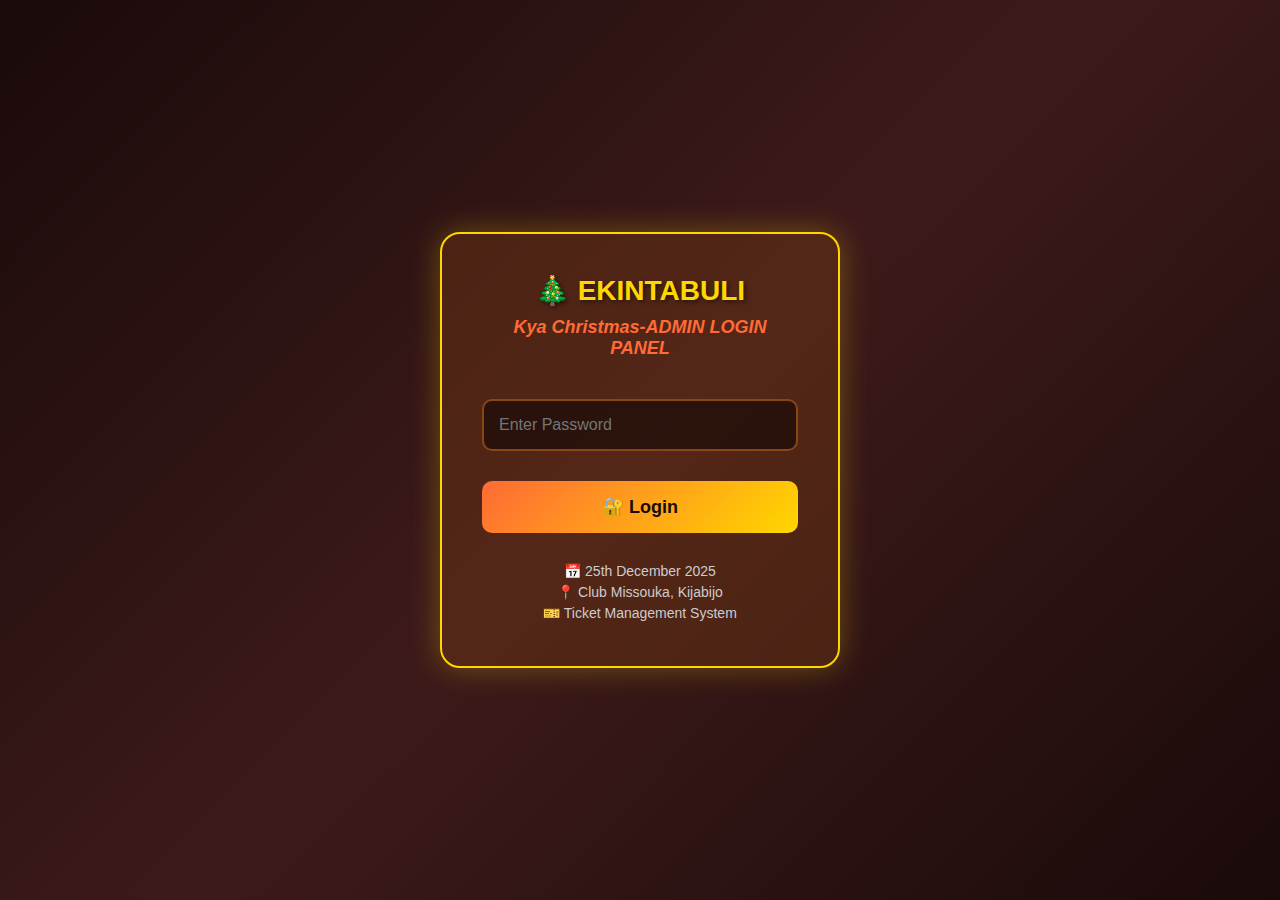
<file: index.html>
<!DOCTYPE html>
<html lang="en">
<head>
    <meta charset="UTF-8">
    <meta name="viewport" content="width=device-width, initial-scale=1.0">
    <title>EKINTABULE Kya Christmas - Ticket System</title>
    <link rel="stylesheet" href="shared/styles.css">
    <style>
        .login-container {
            min-height: 100vh;
            display: flex;
            align-items: center;
            justify-content: center;
            background: linear-gradient(135deg, #1a0a0a 0%, #3d1a1a 50%, #1a0a0a 100%);
        }
        .login-box {
            background: rgba(139, 69, 19, 0.3);
            border: 2px solid #FFD700;
            border-radius: 20px;
            padding: 40px;
            max-width: 400px;
            width: 90%;
            text-align: center;
            box-shadow: 0 0 30px rgba(255, 215, 0, 0.3);
        }
        .login-box h1 {
            color: #FFD700;
            font-size: 28px;
            margin-bottom: 10px;
            text-shadow: 2px 2px 4px rgba(0,0,0,0.5);
        }
        .login-box h2 {
            color: #FF6B35;
            font-size: 18px;
            margin-bottom: 30px;
            font-style: italic;
        }
        .login-box input {
            width: 100%;
            padding: 15px;
            margin: 10px 0;
            border: 2px solid #8B4513;
            border-radius: 10px;
            background: rgba(0,0,0,0.5);
            color: #fff;
            font-size: 16px;
            box-sizing: border-box;
        }
        .login-box input:focus {
            border-color: #FFD700;
            outline: none;
        }
        .login-box button {
            width: 100%;
            padding: 15px;
            margin-top: 20px;
            background: linear-gradient(135deg, #FF6B35 0%, #FFD700 100%);
            border: none;
            border-radius: 10px;
            color: #1a0a0a;
            font-size: 18px;
            font-weight: bold;
            cursor: pointer;
            transition: transform 0.3s, box-shadow 0.3s;
        }
        .login-box button:hover {
            transform: scale(1.05);
            box-shadow: 0 5px 20px rgba(255, 107, 53, 0.5);
        }
        .error-msg {
            color: #ff4444;
            margin-top: 15px;
            display: none;
        }
        .event-details {
            color: #ccc;
            margin-top: 30px;
            font-size: 14px;
        }
        .event-details p {
            margin: 5px 0;
        }
    </style>
</head>
<body>
    <div class="login-container">
        <div class="login-box">
            <h1>🎄 EKINTABULI</h1>
            <h2>Kya Christmas-ADMIN LOGIN PANEL</h2>
            
            <form id="loginForm">
                <input type="password" id="password" placeholder="Enter Password" required>
                <button type="submit">🔐 Login</button>
            </form>
            
            <p class="error-msg" id="errorMsg">❌ Invalid password. Try again.</p>
            
            <div class="event-details">
                <p>📅 25th December 2025</p>
                <p>📍 Club Missouka, Kijabijo</p>
                <p>🎫 Ticket Management System</p>
            </div>
        </div>
    </div>

    <script src="shared/auth.js"></script>
    <script>
        document.getElementById('loginForm').addEventListener('submit', function(e) {
            e.preventDefault();
            const password = document.getElementById('password').value;
            const result = authenticate(password);
            
            if (result === 'admin') {
                window.location.href = 'admin/index.html';
            } else if (result === 'gate') {
                window.location.href = 'gate/index.html';
            } else {
                document.getElementById('errorMsg').style.display = 'block';
                setTimeout(() => {
                    document.getElementById('errorMsg').style.display = 'none';
                }, 3000);
            }
        });
    </script>
</body>
</html>
</file>
<file: shared/styles.css>
* {
    margin: 0;
    padding: 0;
    box-sizing: border-box;
    font-family: 'Segoe UI', Tahoma, Geneva, Verdana, sans-serif;
}

body {
    background: linear-gradient(135deg, #1a0a0a 0%, #3d1a1a 50%, #1a0a0a 100%);
    min-height: 100vh;
    color: #fff;
}

.container {
    max-width: 1200px;
    margin: 0 auto;
    padding: 20px;
}

.header {
    background: rgba(139, 69, 19, 0.4);
    border-bottom: 3px solid #FFD700;
    padding: 15px 20px;
    display: flex;
    justify-content: space-between;
    align-items: center;
    flex-wrap: wrap;
    gap: 10px;
}

.header h1 {
    color: #FFD700;
    font-size: 24px;
    text-shadow: 2px 2px 4px rgba(0,0,0,0.5);
}

.header .subtitle {
    color: #FF6B35;
    font-style: italic;
}

.btn {
    padding: 10px 20px;
    border: none;
    border-radius: 8px;
    cursor: pointer;
    font-size: 14px;
    font-weight: bold;
    transition: transform 0.2s, box-shadow 0.2s;
}

.btn:hover {
    transform: scale(1.05);
}

.btn-primary {
    background: linear-gradient(135deg, #FF6B35 0%, #FFD700 100%);
    color: #1a0a0a;
}

.btn-secondary {
    background: rgba(255, 255, 255, 0.2);
    color: #fff;
    border: 2px solid #FFD700;
}

.btn-danger {
    background: #ff4444;
    color: #fff;
}

.btn-success {
    background: #44ff44;
    color: #1a0a0a;
}

.card {
    background: rgba(139, 69, 19, 0.3);
    border: 2px solid #8B4513;
    border-radius: 15px;
    padding: 20px;
    margin: 15px 0;
}

.card-header {
    color: #FFD700;
    font-size: 18px;
    margin-bottom: 15px;
    padding-bottom: 10px;
    border-bottom: 1px solid rgba(255, 215, 0, 0.3);
}

.stats-grid {
    display: grid;
    grid-template-columns: repeat(auto-fit, minmax(150px, 1fr));
    gap: 15px;
    margin: 20px 0;
}

.stat-box {
    background: rgba(0, 0, 0, 0.4);
    border: 2px solid #8B4513;
    border-radius: 12px;
    padding: 20px;
    text-align: center;
}

.stat-box .number {
    font-size: 32px;
    font-weight: bold;
    color: #FFD700;
}

.stat-box .label {
    color: #ccc;
    font-size: 14px;
    margin-top: 5px;
}

.stat-box.success { border-color: #44ff44; }
.stat-box.warning { border-color: #ffaa00; }
.stat-box.danger { border-color: #ff4444; }

table {
    width: 100%;
    border-collapse: collapse;
    margin: 15px 0;
}

table th, table td {
    padding: 12px;
    text-align: left;
    border-bottom: 1px solid rgba(255, 255, 255, 0.1);
}

table th {
    background: rgba(0, 0, 0, 0.3);
    color: #FFD700;
}

table tr:hover {
    background: rgba(255, 215, 0, 0.1);
}

.status-badge {
    padding: 5px 12px;
    border-radius: 20px;
    font-size: 12px;
    font-weight: bold;
}

.status-generated { background: #666; color: #fff; }
.status-downloaded { background: #0088ff; color: #fff; }
.status-sold { background: #ff6b35; color: #fff; }
.status-used { background: #44ff44; color: #1a0a0a; }

.progress-bar {
    background: rgba(0, 0, 0, 0.5);
    border-radius: 10px;
    height: 20px;
    overflow: hidden;
    margin: 10px 0;
}

.progress-bar .fill {
    height: 100%;
    background: linear-gradient(90deg, #FF6B35 0%, #FFD700 100%);
    transition: width 0.5s ease;
}

@media (max-width: 768px) {
    .header {
        flex-direction: column;
        text-align: center;
    }
    
    .stats-grid {
        grid-template-columns: repeat(2, 1fr);
    }
    
    table {
        font-size: 12px;
    }
    
    table th, table td {
        padding: 8px 5px;
    }
}
</file>
